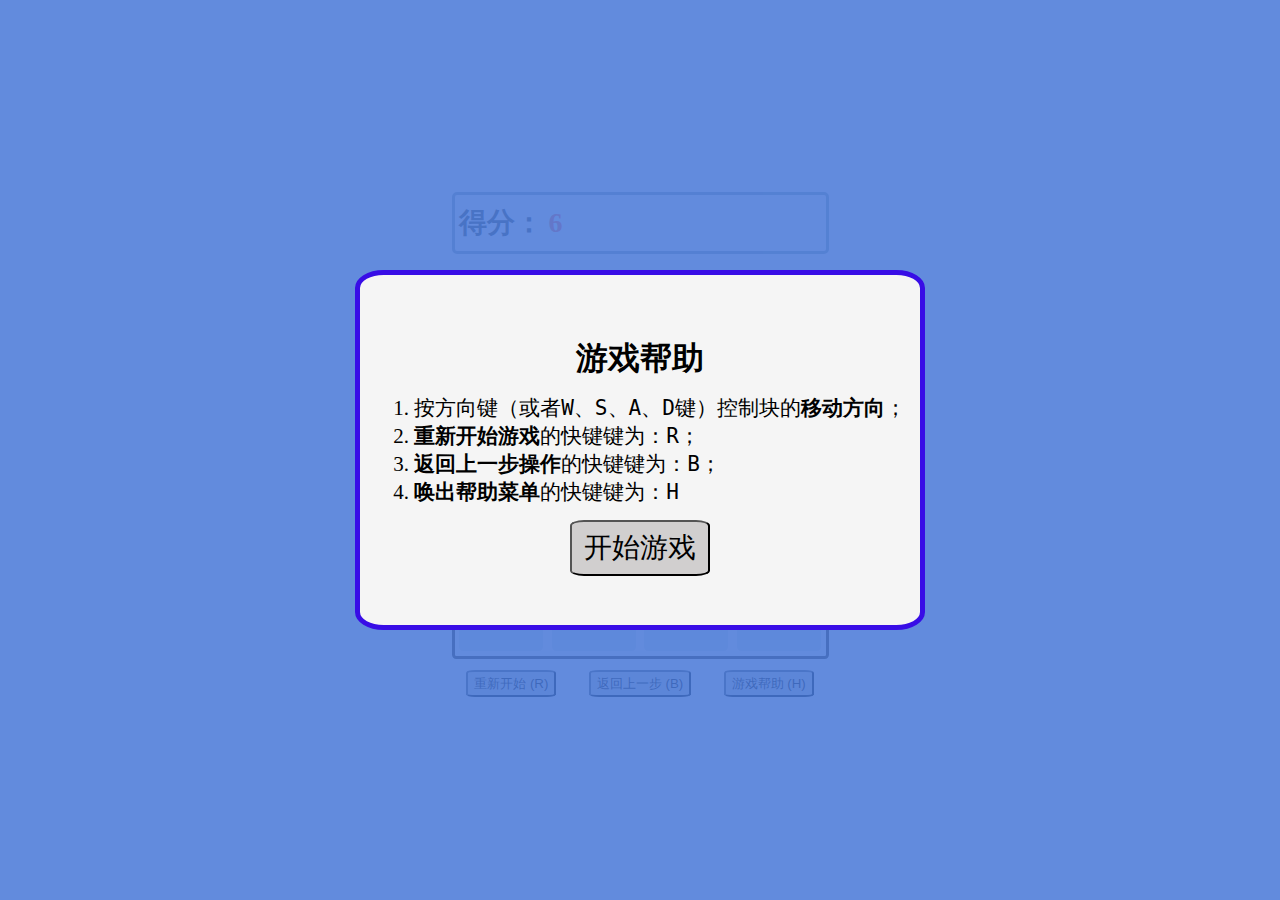
<file: index.html>
<!DOCTYPE html>
<html lang="en">
<head>
	<meta charset="UTF-8">
	<title>2048_JkVon</title>
	<link rel="stylesheet" href="./style/main.css">
</head>

<body>

<div id="dialogWindow" class="dialogWindow">
	<div id="helpWindow" class="helpWindow">
		<h2><b>游戏帮助</b></h2>
		<ol>
			<li>按方向键（或者<kbd>W</kbd>、<kbd>S</kbd>、<kbd>A</kbd>、<kbd>D</kbd>键）控制块的<b>移动方向</b>；</li>
			<li><b>重新开始游戏</b>的快键键为：<kbd>R</kbd>；</li>
			<li><b>返回上一步操作</b>的快键键为：<kbd>B</kbd>；</li>
			<li><b>唤出帮助菜单</b>的快键键为：<kbd>H</kbd></li>
		</ol>
		<button id="startButton" class="startButton">开始游戏</button>
		<button id="continueButton" class="continueButton continueButton--hide">继续游戏</button>
	</div>

	<div id="gameOverWindow" class="gameOverWindow gameOverWindow--hide">
		<h2><b>游戏结束</b></h2>
		<p>&nbsp;已经没有块可以移动了<br>你的最终得分是：<b id="dialogScore"> </b> 分</p>
		<button id="againButton">再来一局</button>
	</div>

	<div id="winWindow" class="winWindow winWindow--hide">
		<h2><b>恭喜你！</b></h2>
		<p>成功合成了<b id="successScoreBar"> </b>！！再接再砺吧</p>
		<button id="continueButton" class="continueButton">继续游戏</button>
	</div>
</div>


<div id="main" class="main main--faded">
	<div class="stateBar" id="stateBar">
		<label for="scoreBar">得分：</label><div class="scoreBar" id="scoreBar"> </div>
		<!-- <label for="topScoreBar">最高得分：</label><div class="topScoreBar" id="topScoreBar"> </div> -->
	</div>
	<div class="blockBox" id="blockBox">
		<div class="block block--hide" id="block0_0"> </div>
		<div class="block block--hide" id="block0_1"> </div>
		<div class="block block--hide" id="block0_2"> </div>
		<div class="block block--hide" id="block0_3"> </div>
		<div class="block block--hide" id="block1_0"> </div>
		<div class="block block--hide" id="block1_1"> </div>
		<div class="block block--hide" id="block1_2"> </div>
		<div class="block block--hide" id="block1_3"> </div>
		<div class="block block--hide" id="block2_0"> </div>
		<div class="block block--hide" id="block2_1"> </div>
		<div class="block block--hide" id="block2_2"> </div>
		<div class="block block--hide" id="block2_3"> </div>
		<div class="block block--hide" id="block3_0"> </div>
		<div class="block block--hide" id="block3_1"> </div>
		<div class="block block--hide" id="block3_2"> </div>
		<div class="block block--hide" id="block3_3"> </div>
	</div>
	<div class="menuBar" id="menuBar">
		<button class="btn-restart" id="restartButton">重新开始 (R)</button>
		<button class="btn-backStep" id="backStateButton">返回上一步 (B)</button>
		<button class="btn-help" id="helpButton">游戏帮助 (H)</button>
	</div>
</div>

<script type="text/javascript" src="./js/event_util.js"></script>
<script type="text/javascript" src="./js/block.js"></script>
<script type="text/javascript" src="./js/game_box.js"></script>
<script type="text/javascript" src="./js/game_contorl.js"></script>
<script type="text/javascript" src="js/main.js"></script>
</body>
</html>
</file>
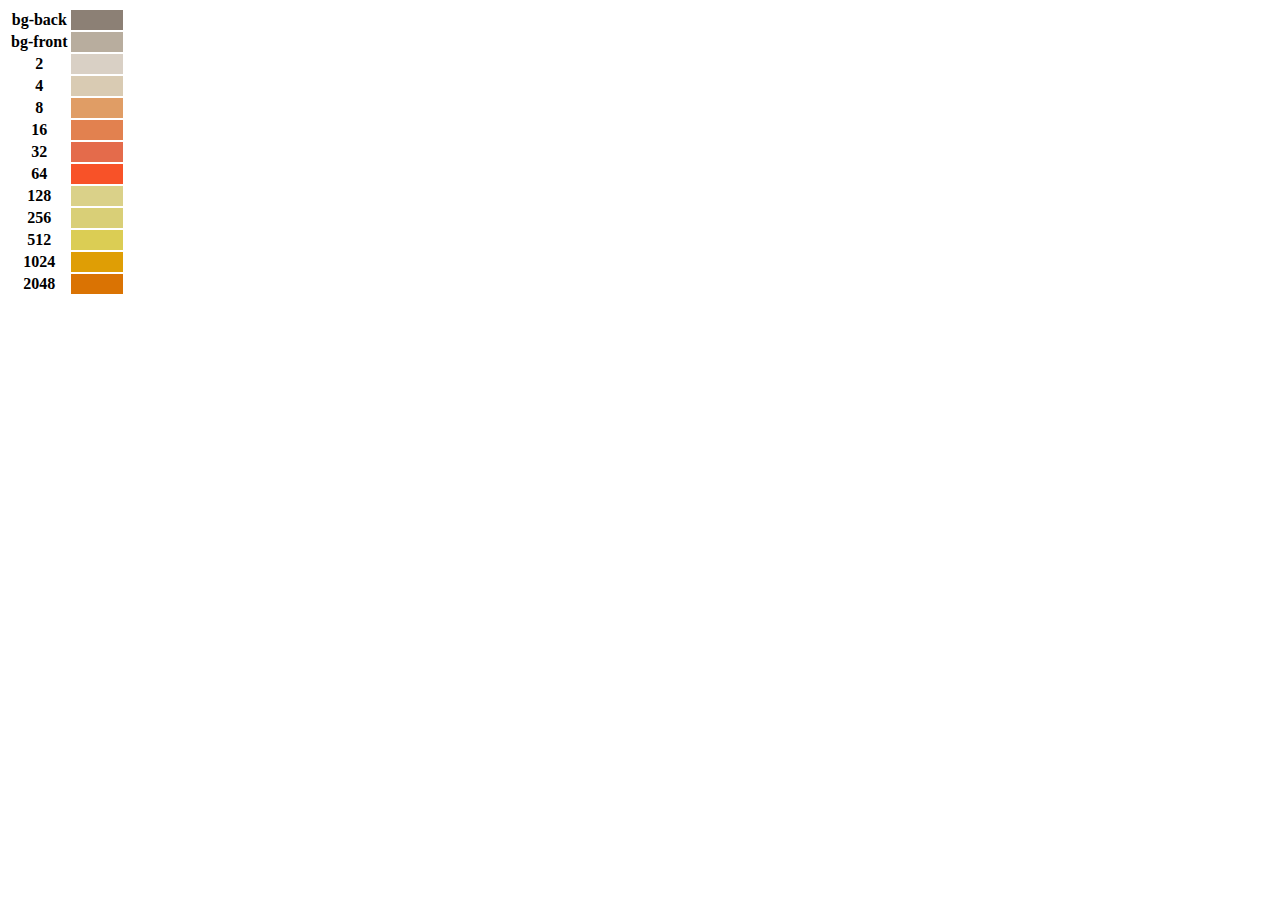
<file: temp.html>
<!DOCTYPE html>
<html lang="en">
<head>
	<meta charset="UTF-8">
	<title>temp</title>
	<style type="text/css">
		td{
			width:50px;
		}
	</style>
</head>
<body>
<table>
	<tr>
		<th>bg-back</th>
		<td style="background-color:#8c8075;"></td>
	</tr>
	<tr>
		<th>bg-front</th>
		<td style="background-color:#B8AD9E;"></td>
	</tr>

	<tr>
		<th>2</th>
		<td style="background-color:#D9D0C5;"></td>
	</tr>
	<tr>
		<th>4</th>
		<td style="background-color:#D9CBB3;"></td>
	</tr>
	<tr>
		<th>8</th>
		<td style="background-color:#E09D65;"></td>
	</tr>
	<tr>
		<th>16</th>
		<td style="background-color:#E2814F;"></td>
	</tr>
	<tr>
		<th>32</th>
		<td style="background-color:#E46B4B;"></td>
	</tr>
	<tr>
		<th>64</th>
		<td style="background-color:#F85228"></td>
	</tr>
	<tr>
		<th>128</th>
		<td style="background-color:#dad189;"></td>
	</tr>
	<tr>
		<th>256</th>
		<td style="background-color:#d9cf77;"></td>
	</tr>
	<tr>
		<th>512</th>
		<td style="background-color:#dbcd54;"></td>
	</tr>
	<tr>
		<th>1024</th>
		<td style="background-color:#df9e05;"></td>
	</tr>
	<tr>
		<th>2048</th>
		<td style="background-color:#da7303;"></td>
	</tr>
</table>
</body>
</html>
</file>
<file: style/main.css>
html {
    font-size: 14px;
    background-color: #f5ece7;
}

body {
    margin: 0; /* [Warnning] without this the 'height: 100vh;' will result in scroll bar . */

    overflow: hidden; /* 隐藏自定义弹出窗口的滚动条 */
}

.main {
    /* display: none; */
    position: absolute;
    width: 100%;

    z-index: -1;
    display: flex;
    flex-direction: column;
    justify-content: center;
    align-items: center;
    height: 100vh;
    vertical-align: middle;
    border-radius: 5px;

    transition-property: opacity;
    transition-timing-function: ease-in-out;
    transition-duration: 0.2s;
}

.main--faded *{
    opacity: 0.6;
}

.stateBar {
    border-style: solid;
    border-radius: inherit;
    border-width: medium;
    border-color: #bcbfbe;
    width: 26.5rem;
    color: #424242;
    font-weight: bold;
    font-size: 2rem;
    line-height: 4rem;
    margin-bottom: 2rem;
}

.stateBar label {
    margin-left: 0.3rem;
}

.blockBox {
    display: flex;
    flex-wrap: wrap;
    justify-content: center;
    border-style: solid;
    border-radius: 0.3rem;
    border-width: medium;
    border-color: #84796e;
    width: 26.5rem;
    height: 26.5rem;

    font-size: 32px;
    font-weight: 700;
    color: #424242; 
    font-family: sans-serif;
    text-align: center;
    line-height: 250%;
}

.menuBar {
    display: flex;
    justify-content: space-between;
    border-radius: inherit;
    width: 370px;
    height: 50px;
}

button {
    margin: 0.8rem;
    border-radius: 10%;
    background-color: rgba(168, 165, 164, 0.473);
}

button:hover {
    transform: scale(1.1);
    cursor: pointer;
    line-height: 1.8rem;
}

.scoreBar {
    color: #ff6359;
    width: 277px;
    float: right;
    margin-right: 0;
    line-height: 200%;
}

.block {
    width: 6rem;
    height: 6rem;
    float: left;
    background-color: rgba(200, 200, 200, 0.3);
    margin: 0.3rem;
    float: left; /*<------------实现水平排列效果*/
    box-sizing: border-box;
    border-radius: inherit; /* inherit the parent , to be more maintainable */

    opacity: 1;
    transition-property:  opacity;
    transition-timing-function: cubic-bezier(0, 1.65, 0.58, 1);
    transition-duration: 0.2s;
}

.blockBar {
    width: 1em;
    height: 1em;
}
/* change float left !!! */

.block--show {
    visibility: visible;
}

.block--hide {
    /* visibility: hidden; */
    background-color: rgba(200, 200, 200, 0.3);
}

.block--new {
    opacity: 0;
}

.block--default {
    background-color: #f5ece7;
}

.block--2 {
    
    background-color: #D9D0C5;
    
}

.block--4 {
    background-color: #D9CBB3; 
}

.block--8 {
    background-color: #E09D65;
}

.block--16 {
    background-color: #E09D65;
}

.block--32 {
    background-color: #E46B4B;
}

.block--64 {
    background-color: #F85228;
}

.block--128 {
    background-color: #dad189;
}

.block--256 {
    background-color: #d9cf77;
}

.block--512 {
    background-color: #dbcd54;
}

.block--1024 {
    background-color: #df9e05;
}

.block--2048 {
    background-color: #da7303;
}

.block--4096 {
    background-color: #da5003;
}

.block--8192 {
    background-color: #da2803;
}

.dialogWindow {
    position: absolute;
    width: 100%;

    z-index: 1;
    display: flex;
    justify-content: center;
    align-items: center;
    height: 100vh;
    vertical-align: middle;

    margin-top: 0;
    transition-property: margin;
    transition-duration: 0.4s;
    /* transition-timing-function: ease-in-out; */
    transition-timing-function:  cubic-bezier(0.68, -0.55, 0.27, 1.55);
    transition-delay: 0.1s;
    
    /* background-color: #054eb763; */
    background-color: rgba(0,75,215,0.6);
}

.dialogWindow--hide {
    margin-top: -100vh;
}

.helpWindow, .gameOverWindow, .winWindow {
    font-size: 1.5rem;
    display: flex;
    flex-direction: column;
    justify-content: center;
    align-items: center;
    width: 40rem;
    height: 25rem;
    
    
    border: rgb(56, 13, 230) 5px solid;
    border-radius: 5%;
    /* box-shadow:  */
    background-color: whitesmoke;
}

.helpWindow--hide {
    display: none;
}

.dialogWindow h2 {
    margin-bottom: -0.5rem;
}

.dialogWindow button {
    font-size: 2rem;
    width: 10rem;
    height: 4rem;
    border-radius: 10%;
    margin-top: -0.5rem;
}

.continueButton--hide {
    display: none;
}

.startButton--hide {
    display: none;
}

.gameOverWindow--hide {
    display: none;
}

.winWindow--hide {
    display: none;
}
</file>
